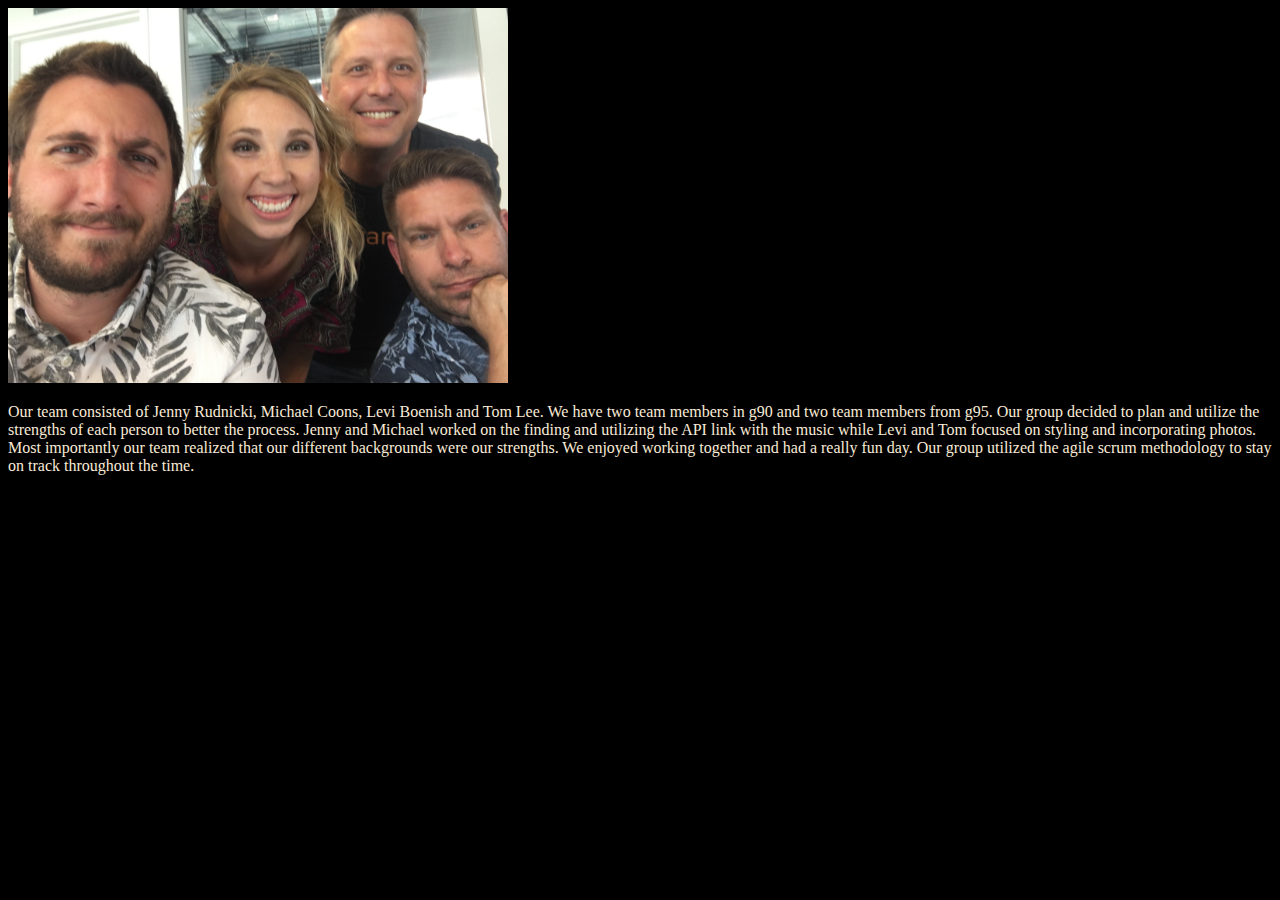
<file: main.html>
<!DOCTYPE html>
<html>
<head>
    <meta charset="utf-8" />
    <meta http-equiv="X-UA-Compatible" content="IE=edge">
    <title>Element Team</title>
    <meta name="viewport" content="width=device-width, initial-scale=1">
    <link rel="stylesheet" type="text/css" media="screen" href="index.css" />
    
</head>
<body>
    
    <img width="500px" height="auto" src="./images/group.jpg" alt="team photo"></src>
    
    <p style="color: antiquewhite"> Our team consisted of Jenny Rudnicki, Michael Coons, Levi Boenish and Tom Lee.
        We have two team members in g90 and two team members from g95. Our group decided
        to plan and utilize the strengths of each person to better the process. Jenny and Michael
        worked on the finding and utilizing the API link with the music while Levi 
        and Tom focused on styling and incorporating photos. 

        Most importantly our team realized that our different backgrounds were our strengths.
        We enjoyed working together and had a really fun day. Our group utilized the 
        agile scrum methodology to stay on track throughout the time. 

    </p>

</body>
</html>
</file>
<file: index.css>
body {
  background: black;
  width: 100%;
  height: 100%;
}

#topleft {
  top: 0;
  left: 0;
}

#topright {
  top:0;
  right: 0%;
}

#bottomleft {
  bottom: 0%;
  left: 0;
}

#bottomright {
  bottom: 0%;
  right: 0%;
}

.nav {
  position:absolute;
  padding: 10px;
  margin: 25px;
  color: white;
}

.nav:hover{
  cursor:pointer;
}

.active {
  top: 0;
  bottom: 0;
  left: 0;
  right: 0;
  max-width: 100%;
  max-height: 100%;
  margin: auto;
  overflow: auto;
  text-align: center;
  transition: 1s;
  color: white;
  z-index: -1;
}

.fire {
  background-image: url(../images/fire.jpg);
  background-size: cover;
}

.water {
  background-image: url(../images/water1.jpg);
  background-size: cover;
}

.earth {
  background-image: url(../images/earth.jpg);
  background-size: cover;
}

.wind {
  background-image: url(../images/wind.jpg);
  background-size: cover;
}

#logo{
  width: 300px;
  margin-left: 40%;
  margin-top: 15%;
  border-radius: 25%;
}

.hide {
  display: none;
}

#content{
  text-align: center;
}


.card {
  background: rgba(0, 0, 0, 0.5);
  text-align: center;
  margin: 0 auto;
  width: 50%;
  border-radius: 25px;
}

.card h3, .card h1{
  padding: 10px;
}
</file>
